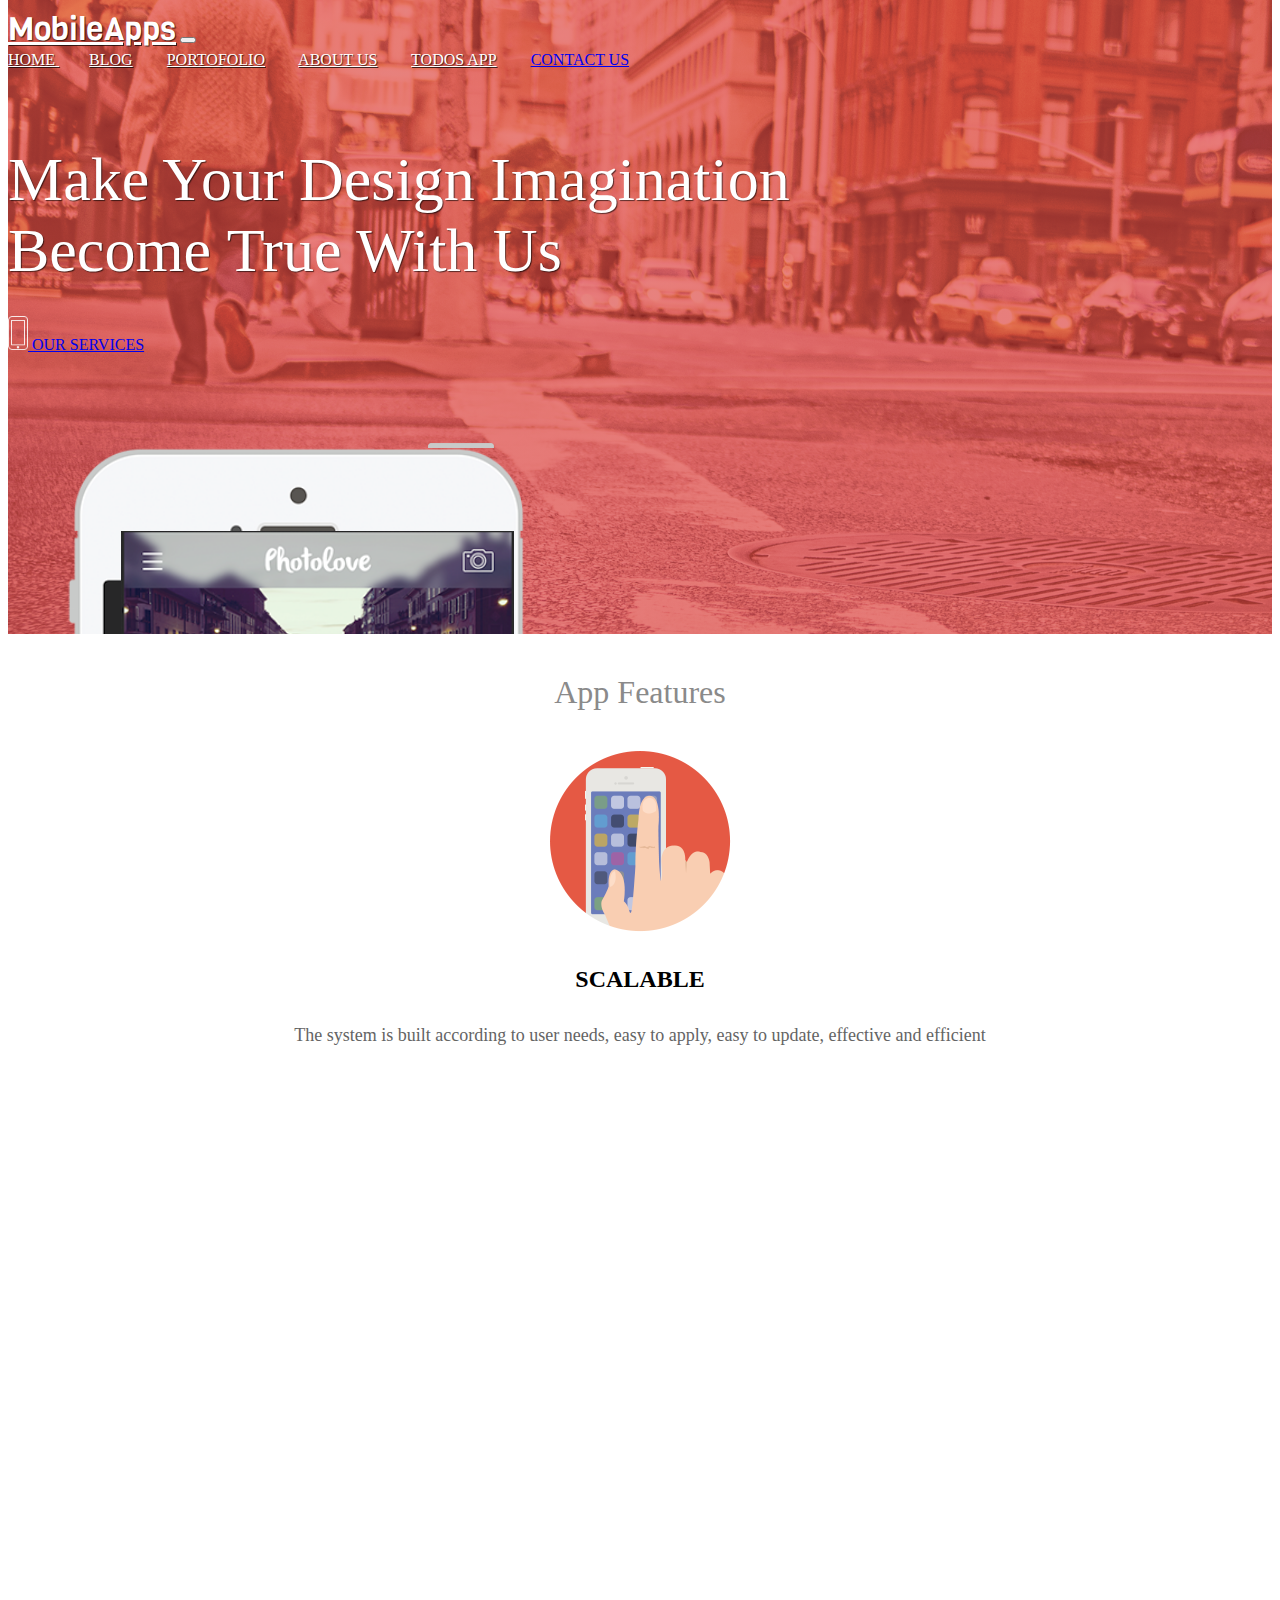
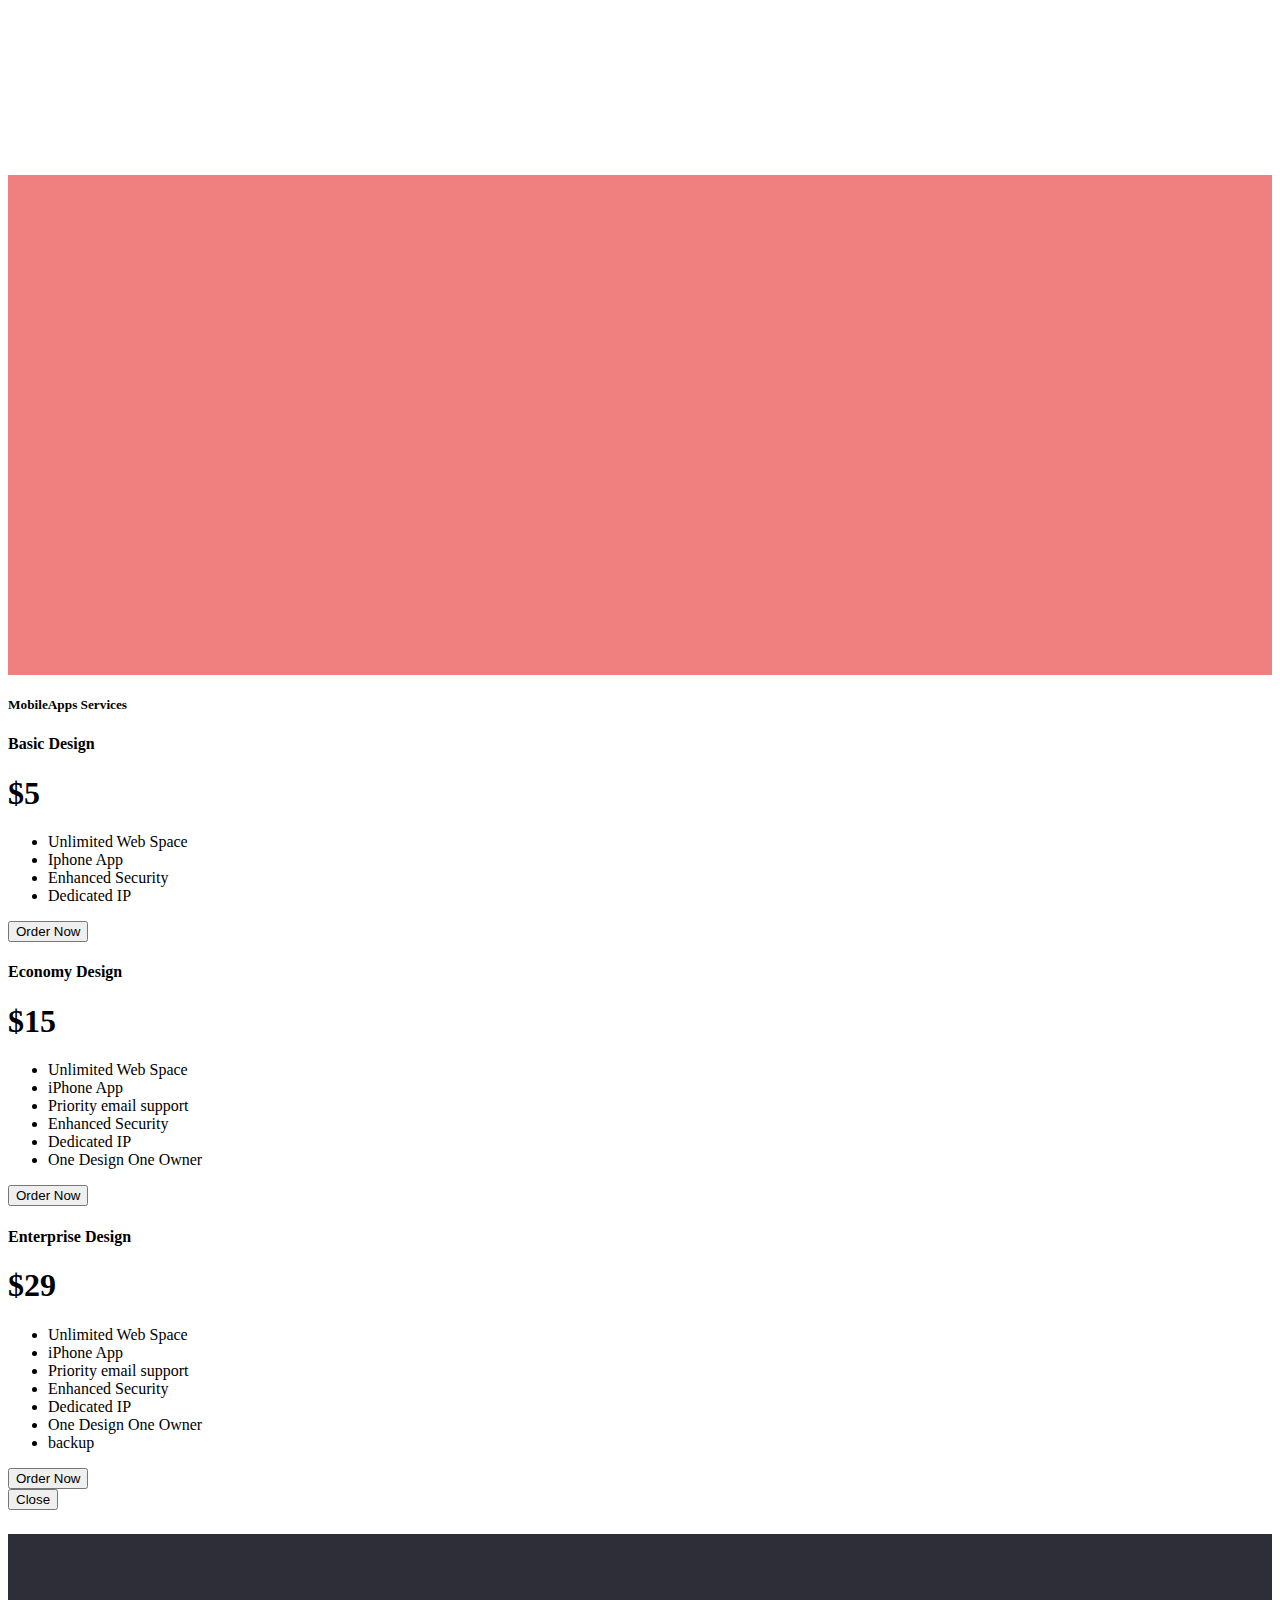
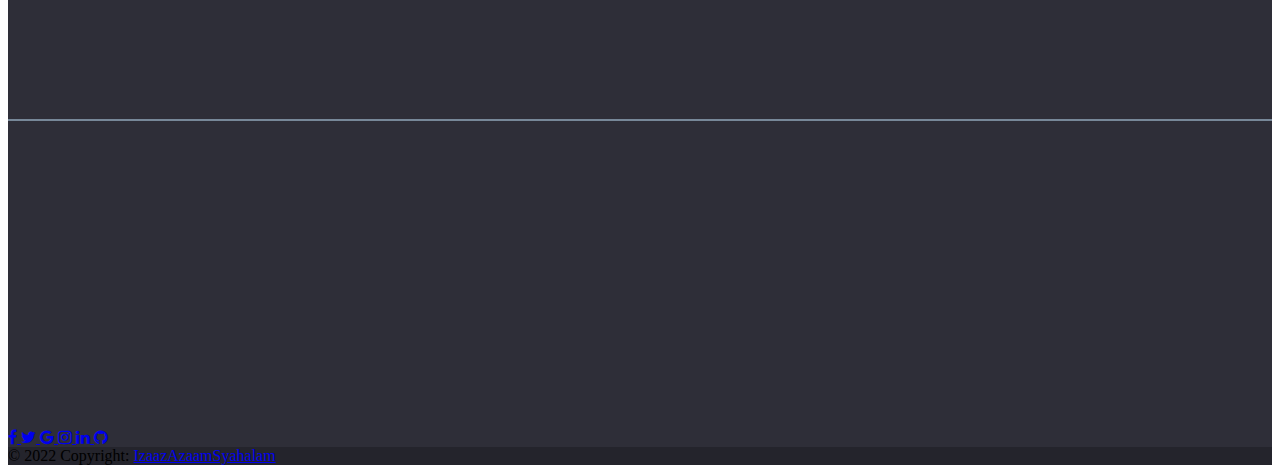
<file: index.html>
<!DOCTYPE html>
<html lang="en">
  <head>
    <!-- Required meta tags -->
    <meta charset="utf-8" />
    <meta
      name="viewport"
      content="width=device-width, initial-scale=1, shrink-to-fit=no"
    />

    <!-- Bootstrap CSS -->

    <link
      rel="stylesheet"
      href="https://stackpath.bootstrapcdn.com/bootstrap/4.2.1/css/bootstrap.min.css"
      integrity="sha384-GJzZqFGwb1QTTN6wy59ffF1BuGJpLSa9DkKMp0DgiMDm4iYMj70gZWKYbI706tWS"
      crossorigin="anonymous"
    />

    <!--Fonts -->
    <link
      href="https://fonts.googleapis.com/css?family=Viga"
      rel="stylesheet"
    />

    <!-- Awesome -->
    <link
      rel="stylesheet"
      href="https://cdnjs.cloudflare.com/ajax/libs/font-awesome/4.7.0/css/font-awesome.min.css"
    />

    <!-- My CSS -->
    <link rel="stylesheet" type="text/css" href="css/animate.css" />
    <link rel="stylesheet" type="text/css" href="css/main.css" />
    <title>MobileApps</title>
  </head>
  <body>
    <!--Navbar-->
    <nav class="navbar navbar-expand-lg navbar-light">
      <div class="container">
        <a class="navbar-brand" href="#">MobileApps</a>
        <button
          class="navbar-toggler"
          type="button"
          data-toggle="collapse"
          data-target="#navbarNavAltMarkup"
          aria-controls="navbarNavAltMarkup"
          aria-expanded="false"
          aria-label="Toggle navigation"
        >
          <span class="navbar-toggler-icon"></span>
        </button>
        <div class="collapse navbar-collapse" id="navbarNavAltMarkup">
          <div class="navbar-nav ml-auto">
            <a class="nav-item nav-link active" href="#"
              >Home <span class="sr-only">(current)</span></a
            >
            <a class="nav-item nav-link" href="blog.html">Blog</a>
            <a class="nav-item nav-link" href="portofolio.html">Portofolio</a>
            <a class="nav-item nav-link" href="about.html">About Us</a>
            <a class="nav-item nav-link" href="Todo App/index.html"
              >Todos App</a
            >
            <a class="nav-item btn btn-danger tombol" href="contact.html"
              >Contact Us</a
            >
          </div>
        </div>
      </div>
    </nav>
    <!-- Akhir Navbar -->
    <!-- Jumboton -->
    <div class="jumbotron jumbotron-fluid">
      <div class="container">
        <div class="row">
          <div class="col-sm-8 wow fadeInLeft">
            <h1 class="display-4">
              Make Your Design <span>Imagination </span><br />
              Become <span>True</span> With Us
            </h1>
            <a
              href="#"
              class="btn btn-dark tombol"
              data-bs-toggle="modal"
              data-bs-target="#exampleModal"
              ><img style="width: 20px" src="img/phone-icon.png" /> Our Services
            </a>
          </div>
          <div class="col-sm-4">
            <div class="cta">
              <div class="js-wp-2">
                <img src="img/iphone-off.png" class="iphone" />
                <img src="img/iphone-btn.png" class="iphone-btn" />
                <img src="img/iphone-on.png" class="iphone-on js-wp-3" />
              </div>
            </div>
          </div>
        </div>
      </div>
    </div>
    <!-- Akhir Jumbotron -->

    <!-- Container Content -->
    <!-- Info panel -->
    <div class="container">
      <div class="row justify-content-center">
        <div class="row workingspace">
          <div class="col-sm-12">
            <h1 class="app-features">App Features</h1>
          </div>
        </div>

        <div class="row">
          <div style="text-align: center" class="col-sm-4 wow fadeInLeft">
            <img src="img/col-1-img.png" />
            <h3>Scalable</h3>
            <p>
              The system is built according to user needs, easy to apply, easy
              to update, effective and efficient
            </p>
          </div>
          <div style="text-align: center" class="col-sm-4 wow fadeInUp">
            <img src="img/col-2-img.png" />
            <h3>Instant</h3>
            <p>The manufacturing process is relatively fast and inexpensive</p>
          </div>
          <div style="text-align: center" class="col-sm-4 wow fadeInRight">
            <img src="img/col-3-img.png" />
            <h3>High-Tech</h3>
            <p>
              The system is built using the latest technology, comfortable and
              safe
            </p>
          </div>
        </div>
      </div>
    </div>
    <!-- Akhir Info Panel -->
    <!-- Akhir Container Content -->

    <!-- Container Main -->
    <div class="container-fluid">
      <div
        id="section-3"
        class="row workingspace"
        style="margin-top: 100px; height: 500px; background-color: lightcoral"
      >
        <!-- Supaya mengatur ukuran col automatis gunakan ajah col -->
        <div class="col-lg-6 mt-5">
          <!-- Fungsi Img-Fluid adalah untuk mengatur responsi pada gambar jadi ketika ukuran diperkecil maka jadi kecil -->
          <img src="img/phone.png" class="img-fluid wow fadeInUp" />
        </div>
        <div class="col-lg-6" style="margin-top: 100px">
          <h2 class="heading wow fadeInDown">
            <span class="reddish">Let Us</span> Make Your Inspiration
            <span class="reddish">Be come</span>
            <span class="reddish">True</span>
            <span class="reddish">With</span> MobileApps
          </h2>
          <p class="wow fadeInUp" id="none" style="color: lightcyan">
            Made by professional designers, with the latest technology, and
            special designs according to your needs
          </p>
          <a
            style="border-radius: 20px"
            href="#"
            class="btn btn-danger wow fadeInRight"
            data-bs-toggle="modal"
            data-bs-target="#exampleModal"
            >Our Services</a
          >
        </div>
      </div>
    </div>
    <!-- Akhir Container Main -->

    <!-- Modal -->

    <!-- Modal -->
    <div
      class="modal fade"
      id="exampleModal"
      tabindex="-1"
      aria-labelledby="exampleModalLabel"
      aria-hidden="true"
    >
      <div class="modal-dialog mx-auto modal-lg">
        <div class="modal-content">
          <div class="modal-header bg-danger justify-content-center">
            <h5 class="modal-title" id="exampleModalLabel">
              MobileApps Services
            </h5>
          </div>
          <div class="modal-body">
            <div class="container">
              <div class="card-deck mb-3 text-center">
                <div class="card mb-4 shadow-sm">
                  <div class="card-header">
                    <h4 class="my-0 font-weight-normal">Basic Design</h4>
                  </div>
                  <div class="card-body">
                    <h1 class="card-title pricing-card-title">
                      $5 <small class="text-muted"></small>
                    </h1>
                    <ul class="list-unstyled mt-3 mb-4">
                      <li>Unlimited Web Space</li>
                      <li>Iphone App</li>
                      <li>Enhanced Security</li>
                      <li>Dedicated IP</li>
                    </ul>
                    <button
                      type="button"
                      class="btn btn-lg btn-block btn-outline-danger"
                    >
                      Order Now
                    </button>
                  </div>
                </div>
                <div class="card mb-4 shadow-sm">
                  <div class="card-header">
                    <h4 class="my-0 font-weight-normal">Economy Design</h4>
                  </div>
                  <div class="card-body">
                    <h1 class="card-title pricing-card-title">
                      $15 <small class="text-muted"></small>
                    </h1>
                    <ul class="list-unstyled mt-3 mb-4">
                      <li>Unlimited Web Space</li>
                      <li>iPhone App</li>
                      <li>Priority email support</li>
                      <li>Enhanced Security</li>
                      <li>Dedicated IP</li>
                      <li>One Design One Owner</li>
                    </ul>
                    <button
                      type="button"
                      class="btn btn-lg btn-block btn-danger"
                    >
                      Order Now
                    </button>
                  </div>
                </div>
                <div class="card mb-4 shadow-sm">
                  <div class="card-header">
                    <h4 class="my-0 font-weight-normal">Enterprise Design</h4>
                  </div>
                  <div class="card-body">
                    <h1 class="card-title pricing-card-title">
                      $29 <small class="text-muted"></small>
                    </h1>
                    <ul class="list-unstyled mt-3 mb-4">
                      <li>Unlimited Web Space</li>
                      <li>iPhone App</li>
                      <li>Priority email support</li>
                      <li>Enhanced Security</li>
                      <li>Dedicated IP</li>
                      <li>One Design One Owner</li>
                      <li>backup</li>
                    </ul>
                    <button
                      type="button"
                      class="btn btn-lg btn-block btn-danger"
                    >
                      Order Now
                    </button>
                  </div>
                </div>
              </div>
            </div>
          </div>
          <div class="modal-footer">
            <button
              type="button"
              class="btn btn-secondary"
              data-bs-dismiss="modal"
            >
              Close
            </button>
          </div>
        </div>
      </div>
    </div>
    <!--Modal-->
    <!-- Footer -->
    <div class="container-fluid">
      <div class="row">
        <footer
          class="text-center text-white"
          style="background-color: #2e2e38; width: 100%"
        >
          <!-- Grid container -->
          <div class="container-fluid">
            <!-- Section: Links -->
            <section>
              <!-- Grid row-->
              <div class="row text-center d-flex justify-content-center pt-5">
                <!-- Grid column -->
                <div class="col-md-2">
                  <h6 class="text-uppercase font-weight-bold wow fadeInDown">
                    <a href="about.html" class="text-white">About us</a>
                  </h6>
                </div>
                <!-- Grid column -->

                <!-- Grid column -->
                <div class="col-md-2">
                  <h6 class="text-uppercase font-weight-bold wow fadeInDown">
                    <a href="portofolio.html" class="text-white">Portofolio</a>
                  </h6>
                </div>
                <!-- Grid column -->

                <!-- Grid column -->
                <div class="col-md-2">
                  <h6 class="text-uppercase font-weight-bold wow fadeInDown">
                    <a href="blog.html" class="text-white">Blog</a>
                  </h6>
                </div>
                <!-- Grid column -->

                <!-- Grid column -->
                <div class="col-md-2">
                  <h6 class="text-uppercase font-weight-bold wow fadeInDown">
                    <a href="/Todo App/index.html" class="text-white"
                      >Todo Application</a
                    >
                  </h6>
                </div>
                <!-- Grid column -->

                <!-- Grid column -->
                <div class="col-md-2">
                  <h6 class="text-uppercase font-weight-bold wow fadeInDown">
                    <a href="contact.html" class="text-white">Contact</a>
                  </h6>
                </div>
                <!-- Grid column -->
              </div>
            </section>

            <hr style="border: 1px solid lightslategray" class="my-5" />

            <!-- Section: Text -->
            <section class="mb-5">
              <div class="row d-flex justify-content-center">
                <div class="mapouter">
                  <div class="gmap_canvas">
                    <iframe
                      width="900"
                      height="300"
                      id="gmap_canvas"
                      src="https://maps.google.com/maps?q=pondok%20indah%20cimb&t=&z=13&ie=UTF8&iwloc=&output=embed"
                      frameborder="0"
                      scrolling="no"
                      marginheight="0"
                      marginwidth="0"
                    ></iframe
                    ><a href="https://123movies-to.org">123movies</a
                    ><br /><style>
                      .mapouter {
                        position: relative;
                        text-align: right;
                        height: 300px;
                        width: 900px;
                      }</style
                    ><a href="https://www.embedgooglemap.net"
                      >add google maps html</a
                    ><style>
                      .gmap_canvas {
                        overflow: hidden;
                        background: none !important;
                        height: 300px;
                        width: 900px;
                      }
                    </style>
                  </div>
                </div>
              </div>
            </section>
            <!-- Section: Text -->

            <!-- Section: Social -->
            <section class="text-center mb-5">
              <a href="#" class="text-white me-4">
                <i class="fa fa-facebook-f"></i>
              </a>
              <a href="#" class="text-white me-4">
                <i class="fa fa-twitter"></i>
              </a>
              <a href="#" class="text-white me-4">
                <i class="fa fa-google"></i>
              </a>
              <a href="#" class="text-white me-4">
                <i class="fa fa-instagram"></i>
              </a>
              <a
                href="https://www.linkedin.com/in/izaaz-azaam-syahalam-5a752a202/"
                class="text-white me-4"
              >
                <i class="fa fa-linkedin"></i>
              </a>
              <a href="https://github.com/syahalam28" class="text-white me-4">
                <i class="fa fa-github"></i>
              </a>
            </section>
            <!-- Section: Social -->
          </div>
          <!-- Grid container -->

          <!-- Copyright -->
          <div
            class="text-center p-3"
            style="background-color: rgba(0, 0, 0, 0.2)"
          >
            © 2022 Copyright:
            <a class="text-white" href="#">IzaazAzaamSyahalam</a>
          </div>
          <!-- Copyright -->
        </footer>
      </div>
    </div>
    <!-- Akhir Footer -->

    <!-- Optional JavaScript -->
    <!-- <script src="js/jquery-3.1.0.min.js"></script> -->

    <!-- jQuery first, then Popper.js, then Bootstrap JS -->
    <script
      src="https://code.jquery.com/jquery-3.3.1.slim.min.js"
      integrity="sha384-q8i/X+965DzO0rT7abK41JStQIAqVgRVzpbzo5smXKp4YfRvH+8abtTE1Pi6jizo"
      crossorigin="anonymous"
    ></script>
    <script src="js/jquery-3.1.0.min.js"></script>
    <script src="js/jquery.waypoints.min.js"></script>
    <script src="js/wow.min.js"></script>
    <script src="js/main.js"></script>
    <script
      src="https://cdnjs.cloudflare.com/ajax/libs/popper.js/1.14.6/umd/popper.min.js"
      integrity="sha384-wHAiFfRlMFy6i5SRaxvfOCifBUQy1xHdJ/yoi7FRNXMRBu5WHdZYu1hA6ZOblgut"
      crossorigin="anonymous"
    ></script>
    <script
      src="https://stackpath.bootstrapcdn.com/bootstrap/4.2.1/js/bootstrap.min.js"
      integrity="sha384-B0UglyR+jN6CkvvICOB2joaf5I4l3gm9GU6Hc1og6Ls7i6U/mkkaduKaBhlAXv9k"
      crossorigin="anonymous"
    ></script>
    <script
      src="https://cdn.jsdelivr.net/npm/bootstrap@5.2.1/dist/js/bootstrap.bundle.min.js"
      integrity="sha384-u1OknCvxWvY5kfmNBILK2hRnQC3Pr17a+RTT6rIHI7NnikvbZlHgTPOOmMi466C8"
      crossorigin="anonymous"
    ></script>
  </body>
</html>
</file>
<file: css/main.css>
.navbar {
  position: relative;

  z-index: 1;
}
.navbar-brand {
  font-family: viga;
  font-size: 32px;
}

/* Phone Images */
.cta {
  display: inline-block;
  margin-top: 90px;
  position: relative;
}
.iphone {
  width: 110%;
  position: relative;
  margin-bottom: -240px;
}
/* ANIMATIONS */

.iphone-on {
  position: absolute;
  right: 40px;
  top: 87px;
  width: 72%;
}

.iphone-btn {
  position: absolute;
  right: 60px;
  top: -1px;
}

.js-wp-2 {
  opacity: 0;
}

.js-wp-2.animated {
  opacity: 1;
}

.js-wp-3 {
  opacity: 0;
  animation-delay: 3.2s;
}

.js-wp-3.animated {
  opacity: 1;
}

/* MEDIA QUERIES / RESPONSIVENESS */

/*Jumbotron*/
.jumbotron {
  background-image: url("../img/hero-bg.png");
  background-size: cover;
  height: 540px;
  position: relative;
  overflow: hidden;
}
.jumbotron::after {
  content: "";
  display: block;
  width: 100%;
  height: 100%;
  background-image: linear-gradient(
    rgba(218, 51, 46, 0.6),
    rgba(218, 51, 46, 0.6)
  );
  position: absolute;
  bottom: 0;
}

.jumbotron .container {
  z-index: 1;
  position: relative;
}

.display-4 {
  color: white;
  margin-top: 150px;
  font-weight: 200;
  text-shadow: 1px 1px 1px rgba(0, 0, 0, 0.6);
  font-size: 40px;
  margin-bottom: 30px;
}
.display-4 span {
  font-weight: 500;
}

/*Info panel*/
.info-panel {
  box-shadow: 0 3px 20px rgba(0, 0, 0, 0.5);
  border-radius: 12px;
  margin-top: -100px;
  background-color: white;
  padding: 30px;
  z-index: 999999;
}
.info-panel h4 {
  font-size: 16px;
  text-transform: uppercase;
  font-weight: bold;
  margin-top: 5px;
}

.info-panel p {
  font-size: 14px;
  color: #acacac;
  margin-top: -5px;
  font-weight: 200;
}

/*Jarak antar gambar */
.info-panel img {
  width: 80px;
  height: 80px;
  margin-right: 20px;
  margin-bottom: 20px;
}

/*Workingspace*/
.workingspace {
  margin-top: 40px;
  text-align: center;
}
/* Features */
.app-features {
  color: #8a8a8a;
  margin-bottom: 40px;
  font-weight: 500;
  text-align: center;
}
.p-features {
  font-family: "HelveticaNeue-Thin";
  font-size: 22px;
  line-height: 28px;
  padding: 0px 130px;
  text-align: center;
}
.col-sm-4 p {
  font-family: "HelveticaNeue-Thin";
  font-size: 18px;
  line-height: 24px;
  color: #646464;
  text-align: center;
}

h3 {
  font-size: 24px;
  text-transform: uppercase;
  font-weight: 700;
  margin: 30px 0;
  text-align: center;
}
/* Akhir Features */

.workingspace h3 {
  font-size: 52px;
  font-weight: 200;
  text-transform: uppercase;
  margin-top: 30px;
}
.workingspace h3 span {
  font-weight: 500;
}
.workingspace p {
  font-size: 18px;
  color: #acacac;
  font-weight: 200;
  margin: 30px 0;
}

/*Desain Untuk Tombol Utility*/
.tombol {
  text-transform: uppercase;
  border-radius: 40px;
}

.download-info {
  width: 100%;
  padding: 200px 60px;
}

.download-btn {
  margin-top: 200px;
  padding: 15px;
  background: #d9332d;
  border-radius: 50px;
  color: white;
  text-decoration: none;
  transition: 0.3s;
  margin-left: -5px;
}

.download-btn:hover {
  background: #c33934;
  transition: 0.3s;
  text-decoration: none;
  color: aliceblue;
}

.reddish {
  color: aliceblue;
}

/*Desktop Version Responsi*/
@media only screen and (max-width: 820px) {
  .iphone,
  .iphone-on,
  .iphone-btn {
    display: none;
  }

  .heading {
    margin-top: -90px;
  }
  #none {
    display: none;
  }
}
@media (min-width: 992px) {
  .navbar-brand,
  .nav-link {
    color: white !important;
    text-shadow: 1px 1px 1px rgba(0, 0, 0, 0.7);
  }
  .nav-link {
    text-transform: uppercase;
    margin-right: 30px;
  }

  .nav-link:hover::after {
    content: "";
    display: block;
    border-bottom: 3px solid lightpink;
    width: 50%;
    margin: auto;
    padding-bottom: 5px;
    margin-bottom: -8px;
  }
  .jumbotron {
    margin-top: -75px;
    height: 640px;
  }
  .display-4 {
    font-size: 62px;
  }
  .workingspace {
    text-align: left;
  }
}
</file>
